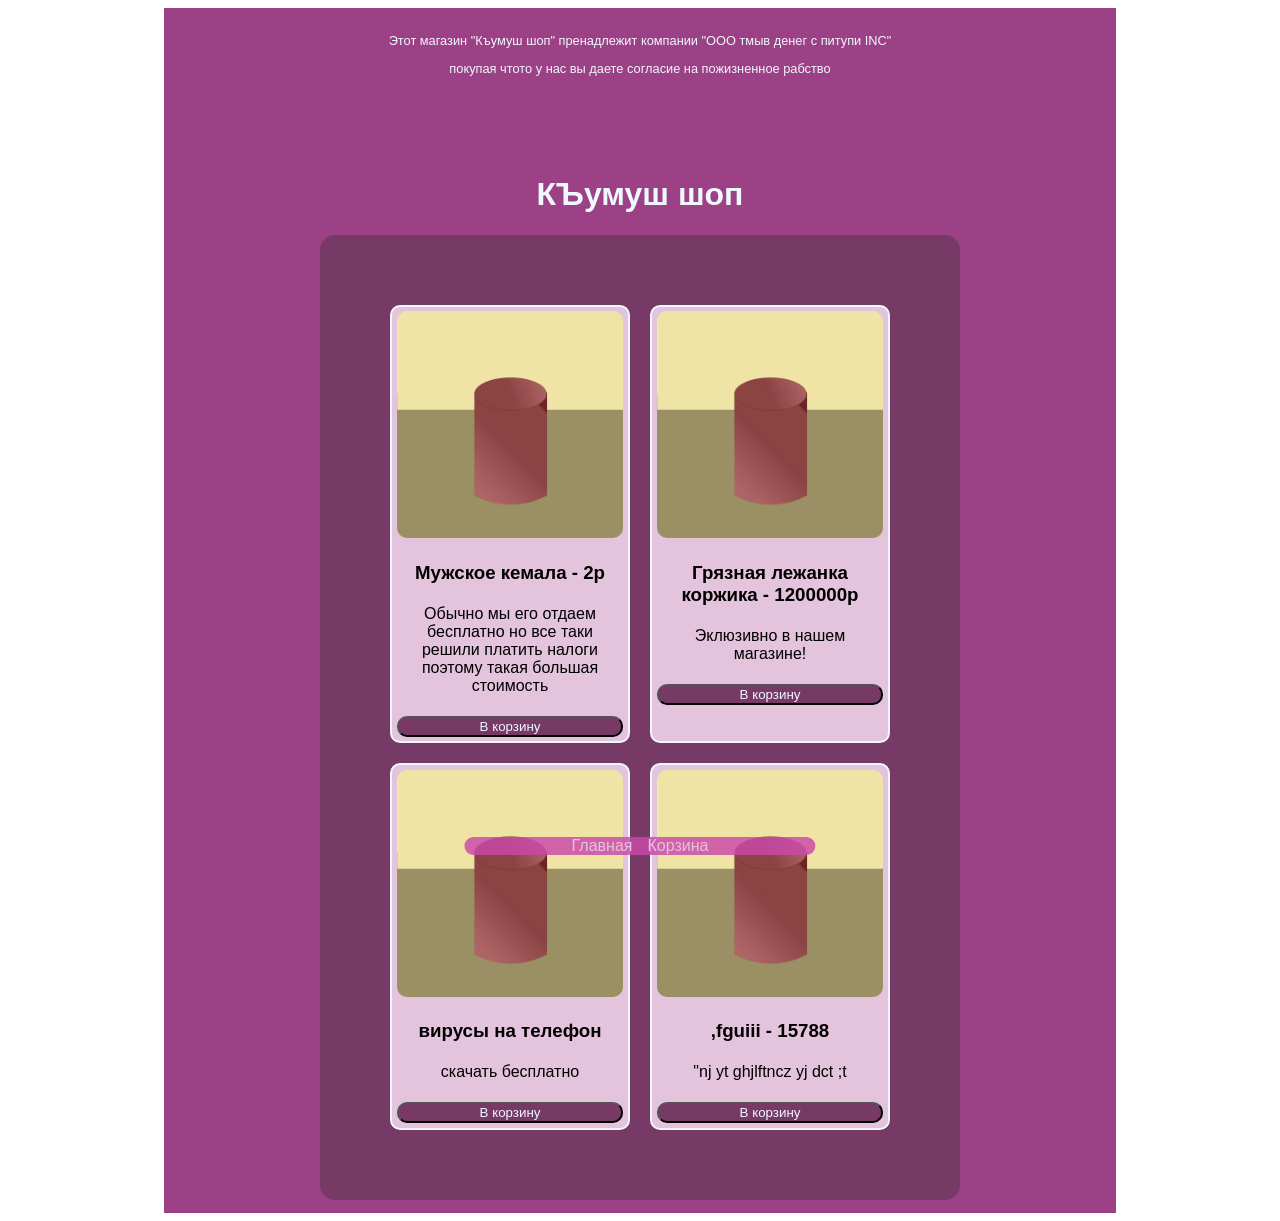
<file: index.html>
<html lang="en">
<head>
    <meta charset="UTF-8">
    <meta name="viewport" content="width=device-width, initial-scale=1.0">
    <title>КЪумуш шоп</title>
    <link rel="stylesheet" href='style.css'>
</head>
<body>
    <main>
        <div class="pp">
        <p> Этот магазин "Къумуш шоп" пренадлежит компании "ООО тмыв денег с питупи INC"</p>
        <p>покупая чтото у нас вы даете согласие на пожизненное рабство</p>
        </div>
        <h1>КЪумуш шоп</h1>
        <div class="market">
            <div class="grid" id="kem">
                <div class="tov">
                    <img src="fgrgtergteg.jpg" alt="">
                    <h3>Мужское кемала - 2р</h3>
                    <p>Обычно мы его отдаем бесплатно но все таки решили платить налоги поэтому такая большая стоимость </p>
                    <button id="1">В корзину</button>
                </div>
                <div class="tov" id="kor">
                    <img src="fgrgtergteg.jpg" alt="">
                    <h3>Грязная лежанка коржика - 1200000р</h3>
                    <p>Эклюзивно в нашем магазине!</p>
                    <button id="2">В корзину</button>
                </div>
                <div class="tov" id= 'vir'>
                    <img src="fgrgtergteg.jpg" alt="">
                    <h3>вирусы на телефон</h3>
                    <p>скачать бесплатно</p>
                    <button id="3">В корзину</button>
                </div>
                <div class="tov" id="11">
                    <img src="fgrgtergteg.jpg" alt="">
                    <h3>,fguiii - 15788</h3>
                    <p>"nj yt ghjlftncz yj dct ;t</p>
                    <button id="4">В корзину</button>
                </div>
            </div>
        </div>
    </main>
    <header> 
        <a href="">Главная</a>
        <a href="corz.html">Корзина</a>
    </header>
    <script src="js.js"></script>

</body>
</html>
</file>
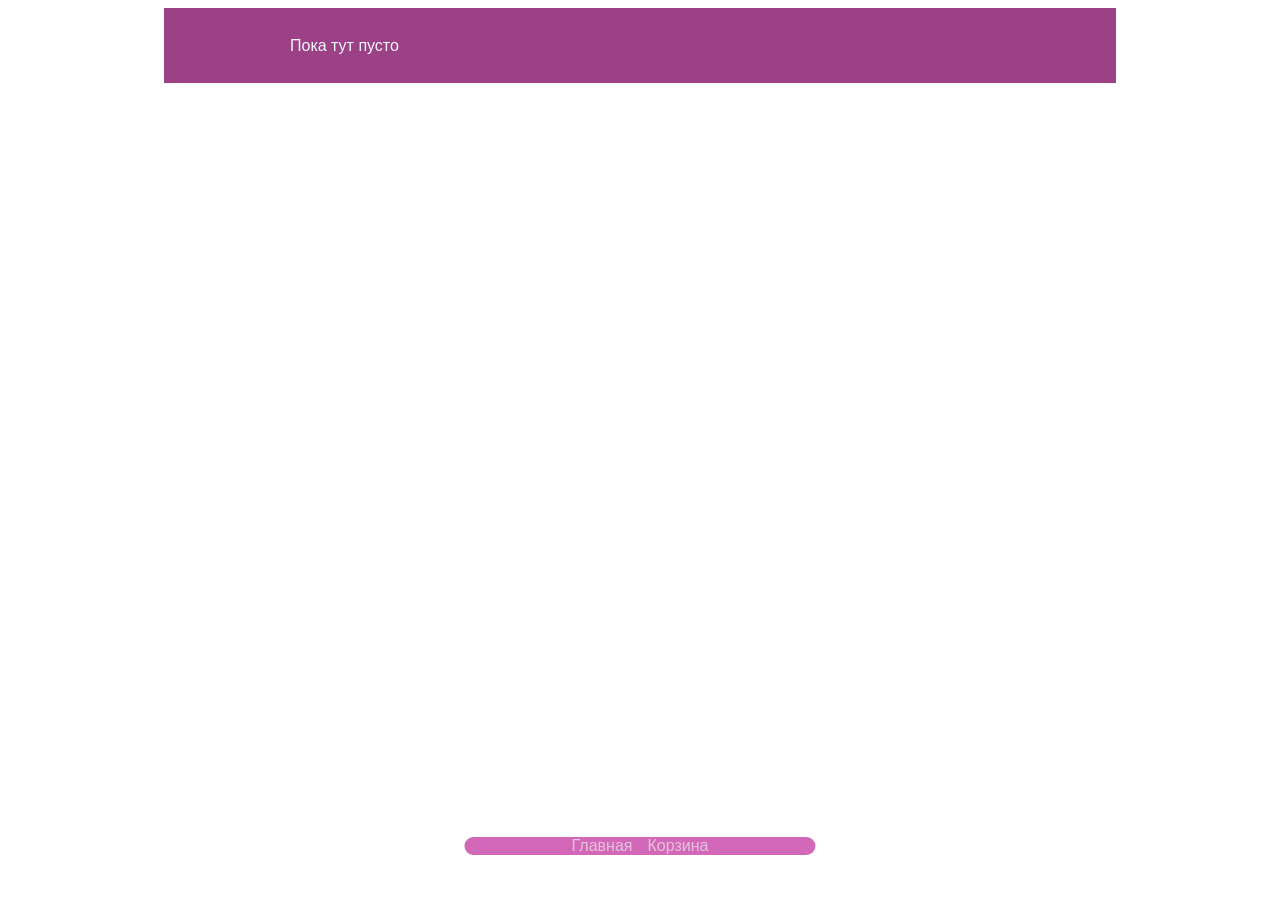
<file: corz.html>
<html lang="en">
<head>
    <meta charset="UTF-8">
    <meta name="viewport" content="width=device-width, initial-scale=1.0">
    <title>Корзина</title>
    <link rel="stylesheet" href="style.css">
</head>
<body>
    <main>
        <div class="corz" >
            <p>Пока тут пусто</p>
            <div class="grid" id="gg"></div>
        </div>
    </main>
    <header> 
        <a href="index.html">Главная</a>
        <a href="corz.html">Корзина</a>
    </header>
    <script src="js.js"></script>
</body>
</html>
</file>
<file: style.css>
main{
    padding: 1% 10%;
    background-color: #9c4185;
    max-width: 700px;
    margin: 0 auto;
    color: aliceblue;
    font-family: Arial, Helvetica, sans-serif;
}
.pp{
    text-align: center;
    font-size: 80%;
    margin-bottom: 100px;
}
.tov{
    background: #e4c3dc;
    color: black;
    display: flex;
    flex-direction: column;
    padding: 2%;
    text-align: center;
    gap: 5px;
    border-radius: 10px;
    border: aliceblue 2px solid;
    transition: transform 0.3s ease;

}
.tov:hover{
    transform: scale(101%);
}
.tov img{
    width: 100%;
    height: auto;
    border-radius: 10px;
}
.grid{
    display: grid;
    grid-template-columns: 2fr 2fr;
    gap: 20px;
    justify-content: center;
}
h3{
    margin-bottom: 0px;
}
.market{
    background: #773966;
    width: 100%;
    max-width: 500px;
    padding: 10%;
    margin: 0px auto;
    border-radius: 15px;
    margin: 0 auto;
    justify-content: center;
}
button{
    background: #773966;
    color: aliceblue;
    border-radius: 10px;
}
button:hover{
    background: #9c4185;
}
header{
    background: #ca49aad3;
    margin: 0 auto;
    max-width: 300px;
    text-align: center;
    padding: 0% 2%;
    position: fixed;
    bottom: 5%;
    left: 50%;
    transform: translateX(-50%);
    border-radius: 15px;
    max-height: 80px;
    width: 80%;
    display: flex;
    gap: 5%;
    align-items: center;
    justify-content: center;
}
header a{
    color: #e4c3dc;
    text-decoration: none;
    font-family: Impact, Haettenschweiler, 'Arial Narrow Bold', sans-serif;
}
h1{
    text-align: center;
}
@media (max-width: 768px) { 
    .market{
    background: #773966;
    width: 90%;
    max-width: 500px;
    padding: 5%;
    margin: 0px auto;
    border-radius: 15px;
    margin: 0 auto;
    justify-content: center;
    }
    .tov {
        max-height: 350px;
        font-size: 70%;
    }
    .tov img{

    }
    main{
        padding: 1%;
    }
}
</file>
